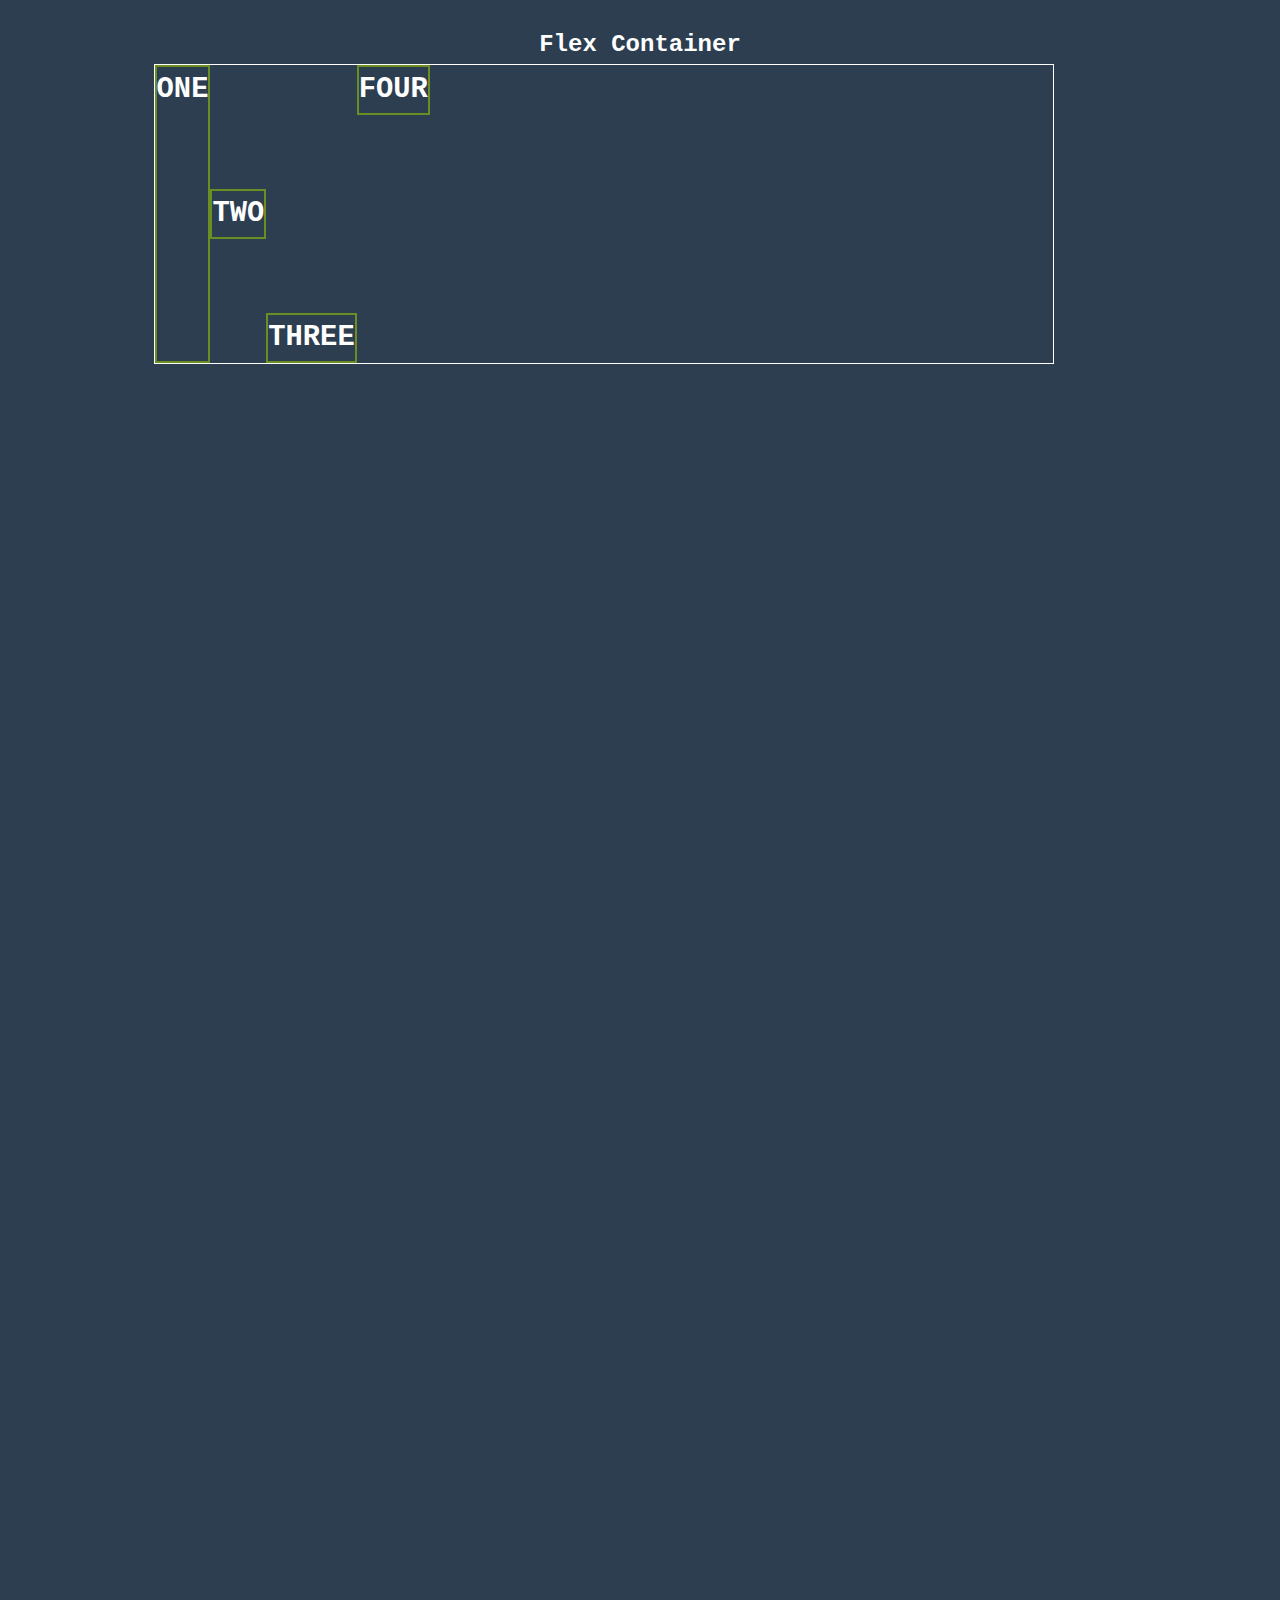
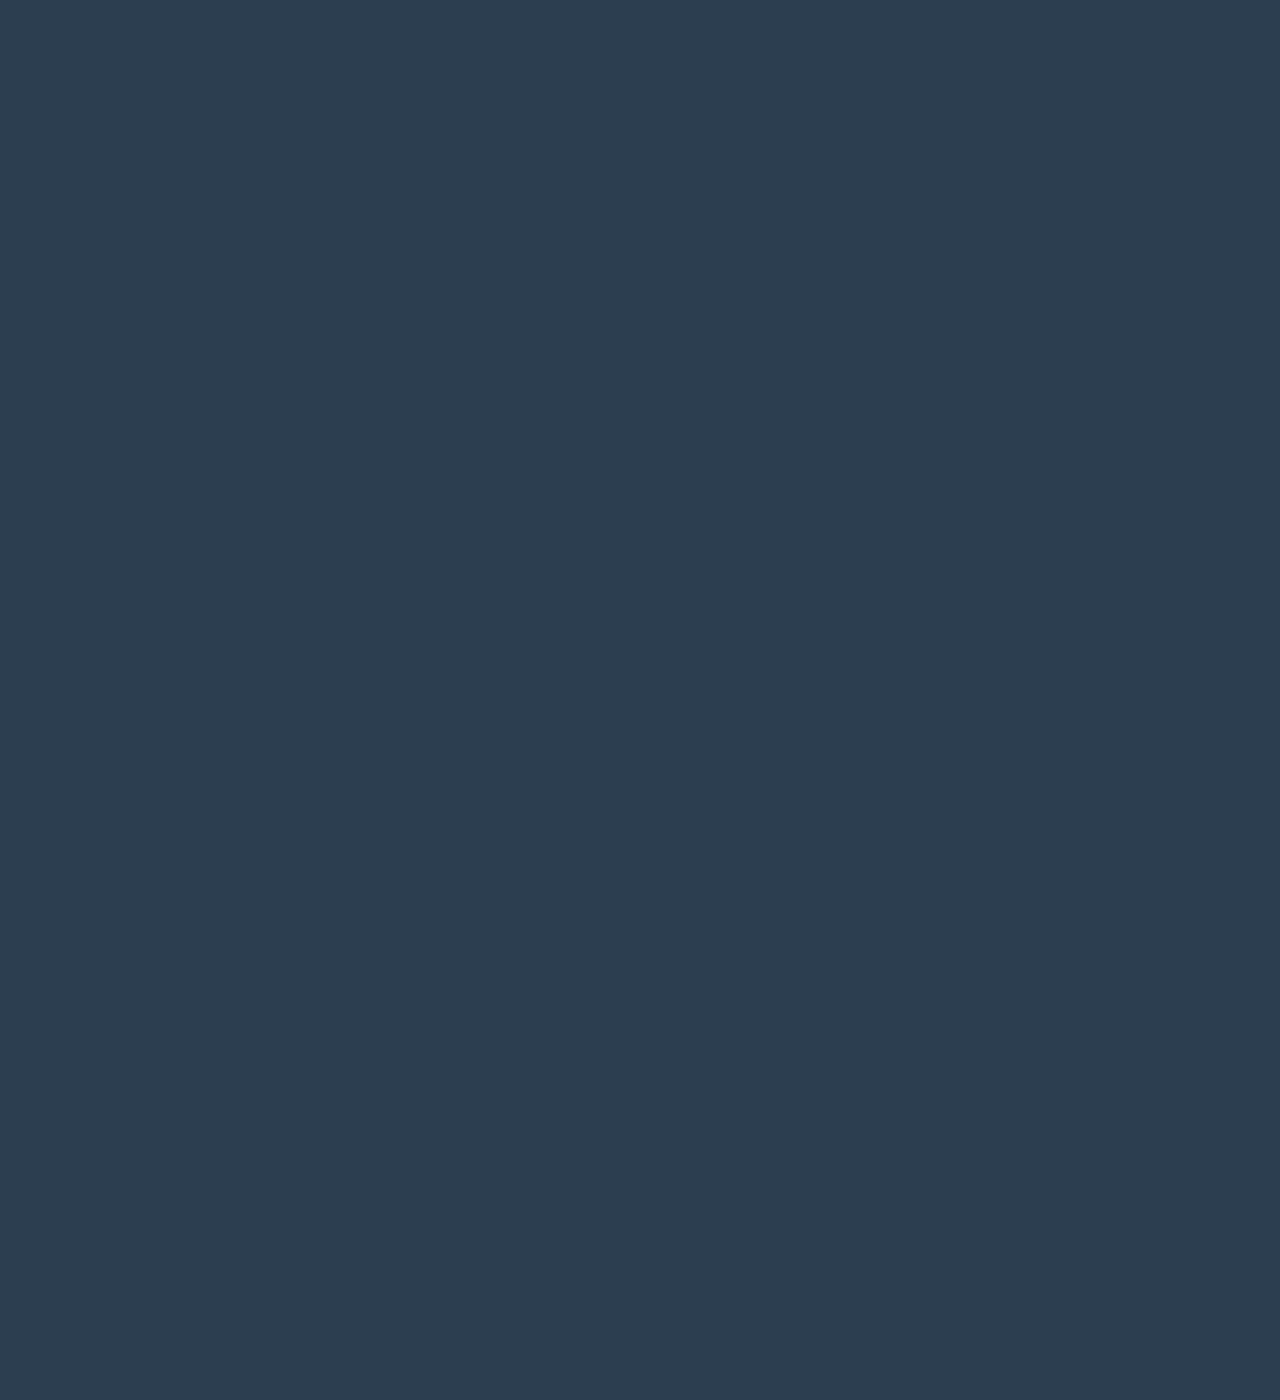
<file: index.html>
<!DOCTYPE html>
<html lang="en">
  <head>
    <meta charset="UTF-8" />
    <meta name="viewport" content="width=device-width, initial-scale=1.0" />
    <link rel="stylesheet" href="style.css" />
    <title>Document</title>
  </head>
  <body>
    <article>
      <h2>Flex Container</h2>
      <div class="flex-container">
        <div class="flex-item-1 flex-item">
          <h3>One</h3>
        </div>
        <div class="flex-item-2 flex-item">
          <h3>Two</h3>
        </div>
        <div class="flex-item-3 flex-item">
          <h3>Three</h3>
        </div>
        <div class="flex-item-4 flex-item">
          <h3>Four</h3>
        </div>
      </div>
    </article>
  </body>
</html>
</file>
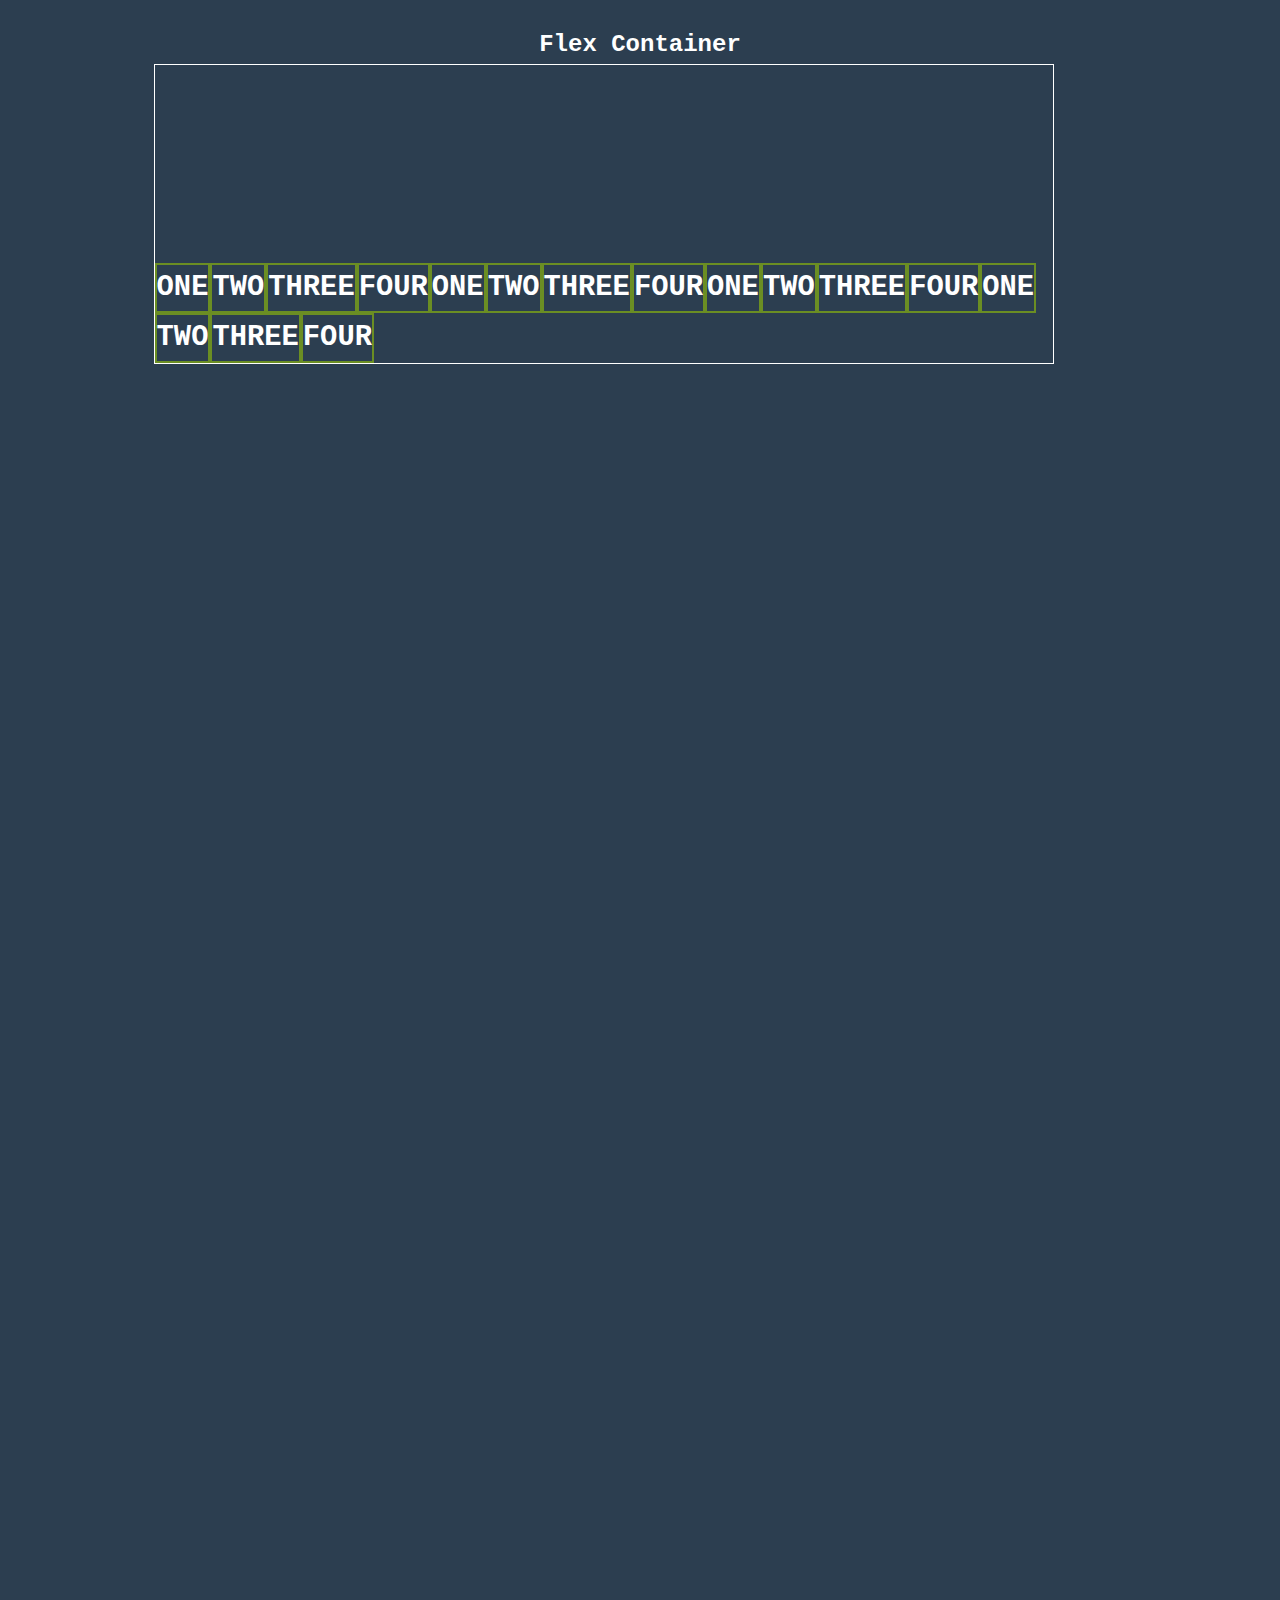
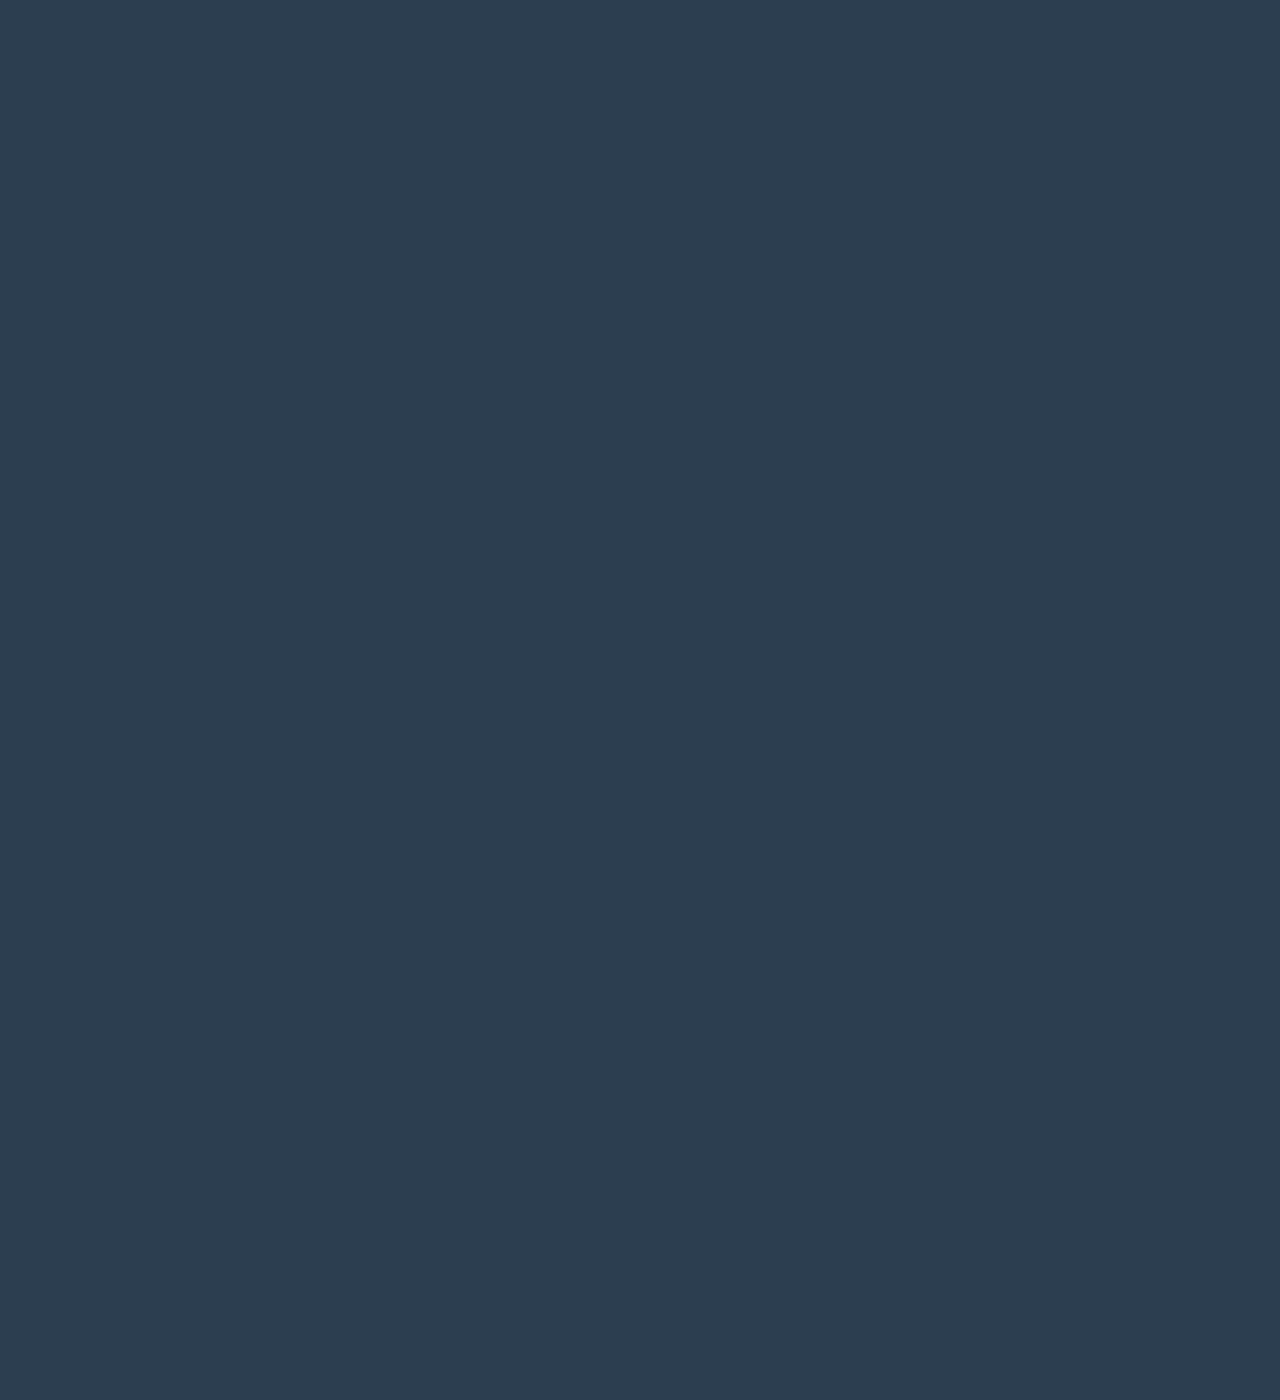
<file: other.html>
<!DOCTYPE html>
<html lang="en">
  <head>
    <meta charset="UTF-8" />
    <meta name="viewport" content="width=device-width, initial-scale=1.0" />
    <title>Document</title>

    <style>
      /*basic styles*/
      * {
        margin: 0;
        padding: 0;
        box-sizing: border-box;
      }
      body {
        background: #2c3e50;
      }
      body {
        font-family: 'Inconsolata', monospace;
        color: white;
        width: 80%;
        margin: 0 auto;
        padding: 2%;
        line-height: 1.6;
        text-align: center;
        height: 3000px;
      }

      h3 {
        font-size: 1.8em;
        text-transform: uppercase;
      }

      .flex-container {
        border: 1px solid white;
        max-width: 900px;
      }

      .flex-item {
        border: 2px solid olivedrab;
      }

      .flex-container {
        height: 300px;
        display: flex;
        flex-wrap: wrap;
        align-content: flex-end;
      }
    </style>
  </head>
  <body>
    <article>
      <h2>Flex Container</h2>
      <div class="flex-container">
        <div class="flex-item-1 flex-item">
          <h3>One</h3>
        </div>
        <div class="flex-item-2 flex-item">
          <h3>Two</h3>
        </div>
        <div class="flex-item-3 flex-item">
          <h3>Three</h3>
        </div>
        <div class="flex-item-4 flex-item">
          <h3>Four</h3>
        </div>
        <div class="flex-item-1 flex-item">
          <h3>One</h3>
        </div>
        <div class="flex-item-2 flex-item">
          <h3>Two</h3>
        </div>
        <div class="flex-item-3 flex-item">
          <h3>Three</h3>
        </div>
        <div class="flex-item-4 flex-item">
          <h3>Four</h3>
        </div>
        <div class="flex-item-1 flex-item">
          <h3>One</h3>
        </div>
        <div class="flex-item-2 flex-item">
          <h3>Two</h3>
        </div>
        <div class="flex-item-3 flex-item">
          <h3>Three</h3>
        </div>
        <div class="flex-item-4 flex-item">
          <h3>Four</h3>
        </div>
        <div class="flex-item-1 flex-item">
          <h3>One</h3>
        </div>
        <div class="flex-item-2 flex-item">
          <h3>Two</h3>
        </div>
        <div class="flex-item-3 flex-item">
          <h3>Three</h3>
        </div>
        <div class="flex-item-4 flex-item">
          <h3>Four</h3>
        </div>
      </div>
    </article>
  </body>
</html>
</file>
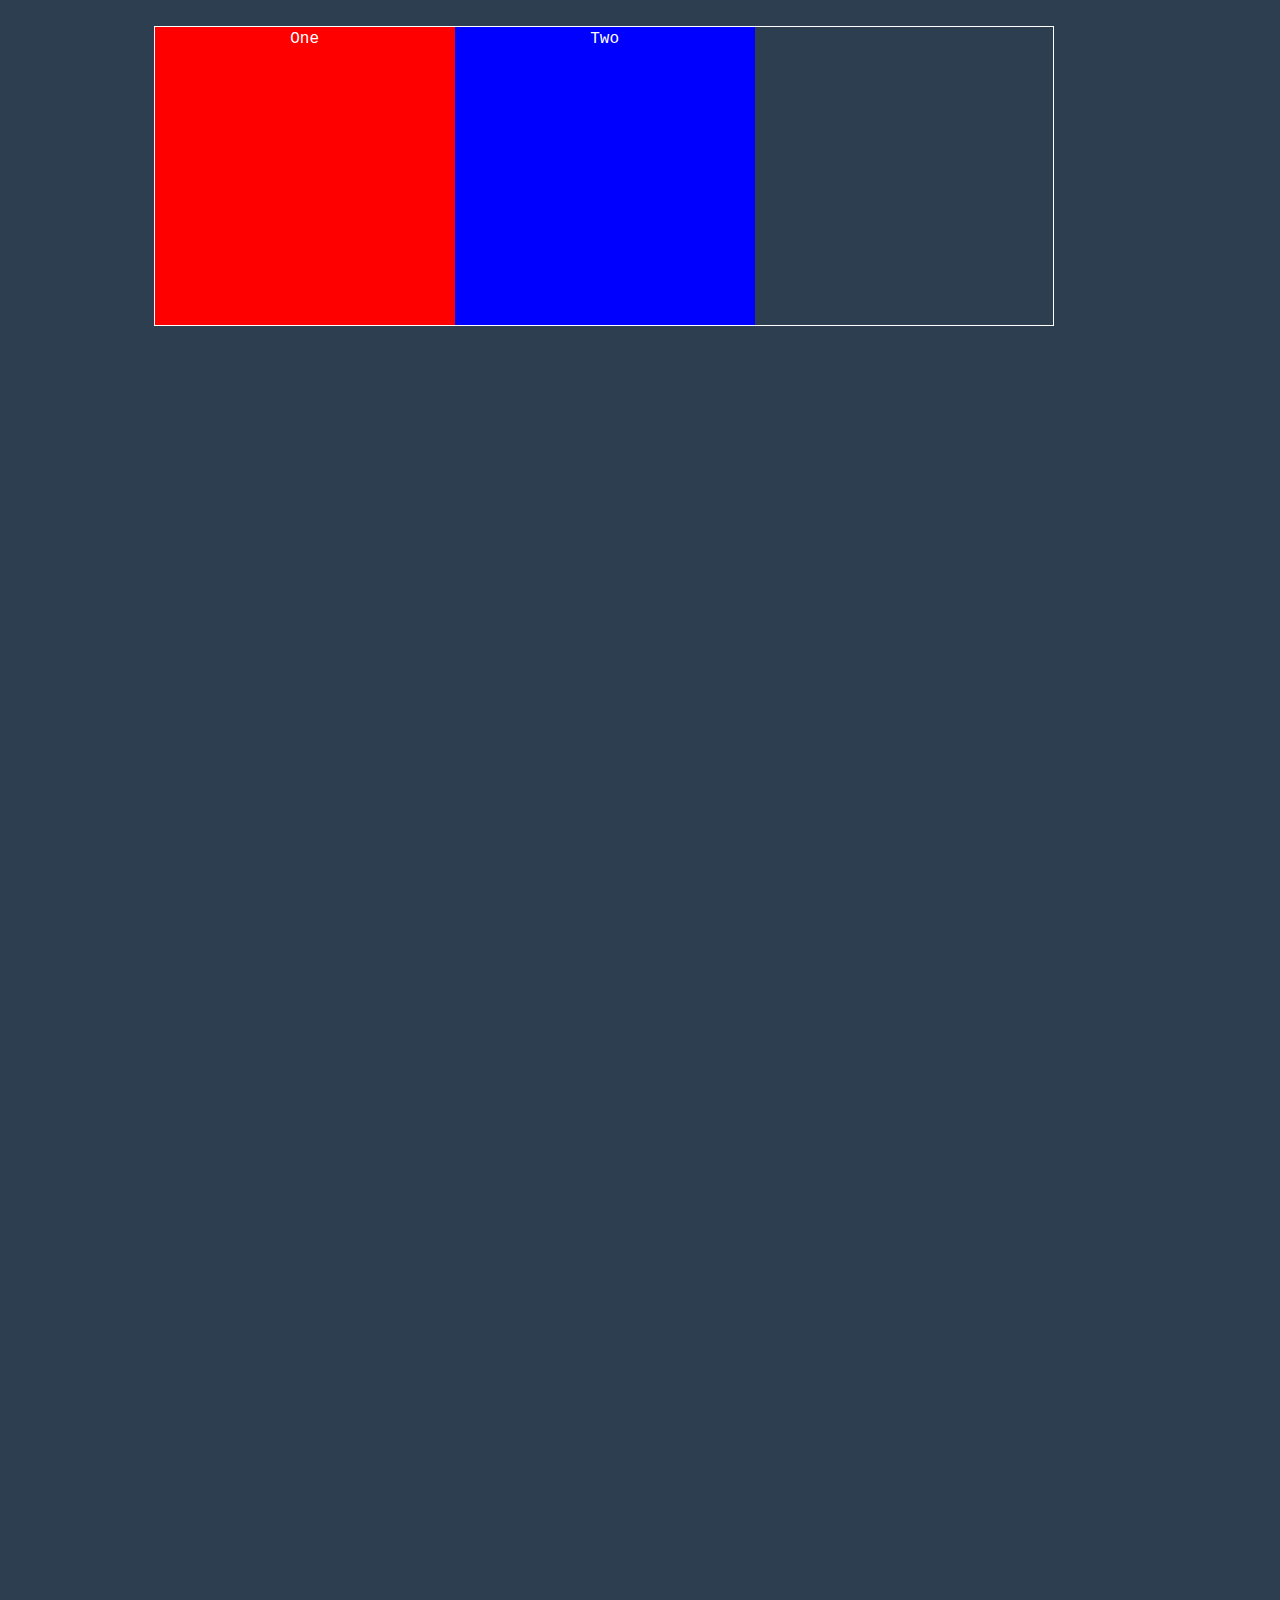
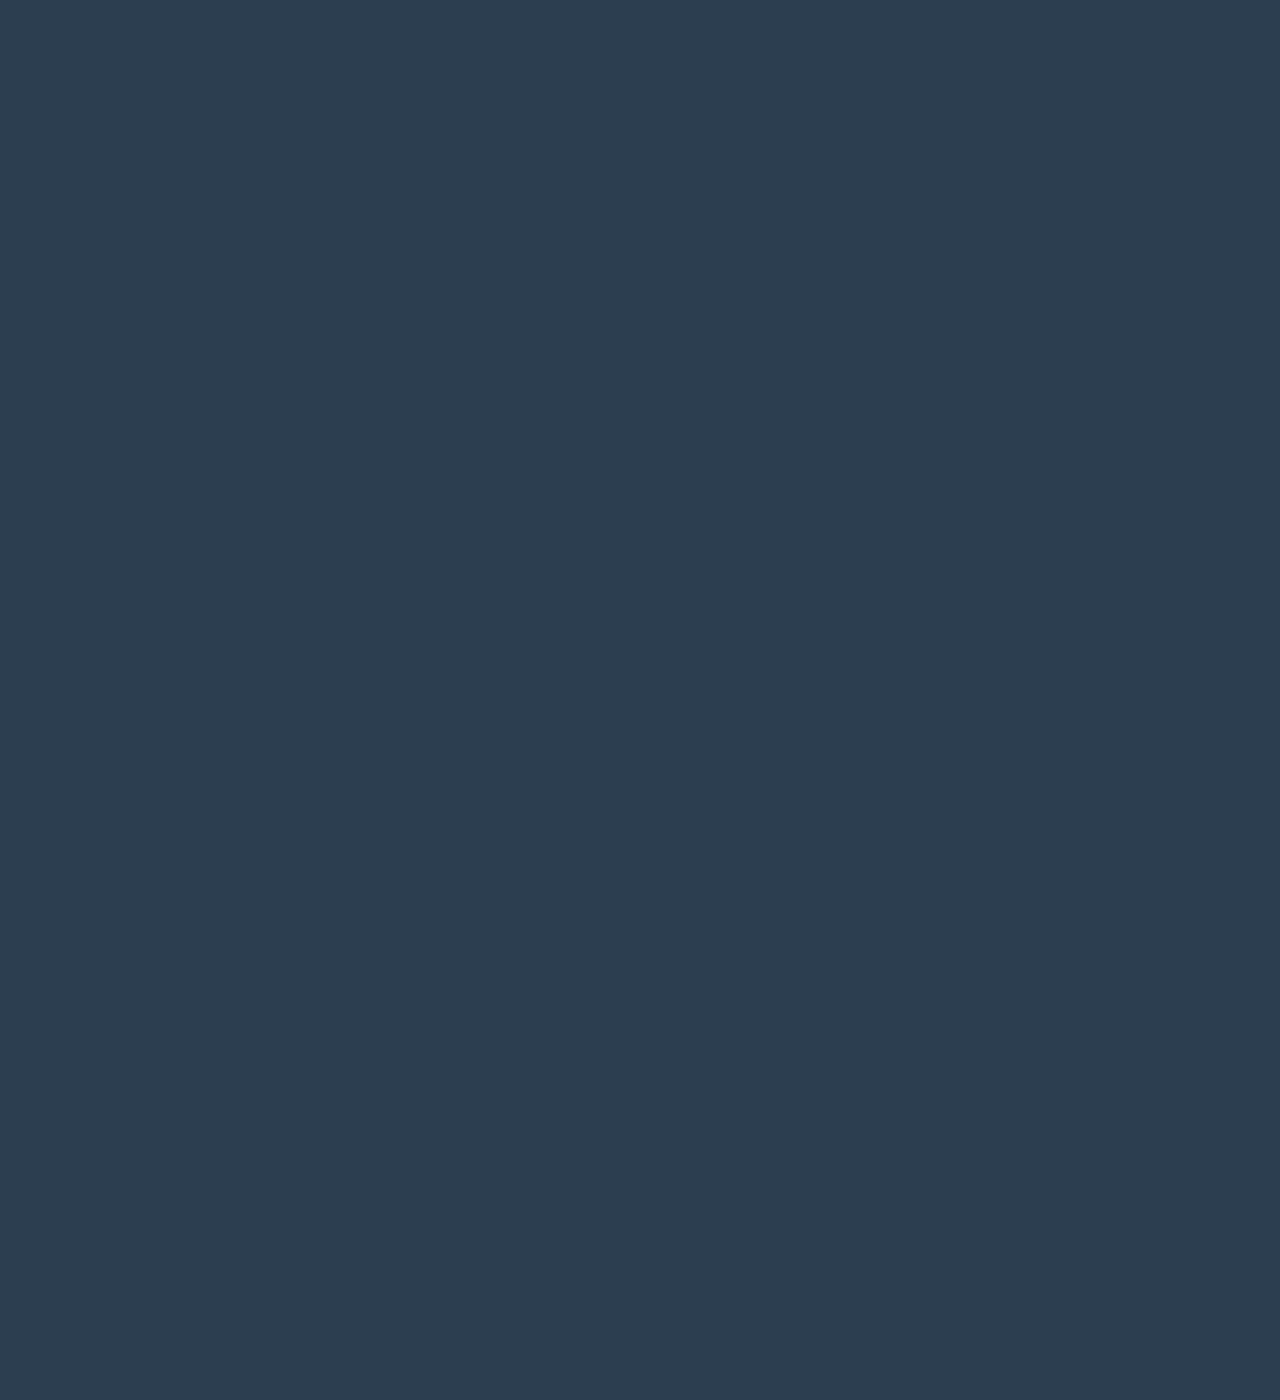
<file: shrink.html>
<!DOCTYPE html>
<html lang="en">
  <head>
    <meta charset="UTF-8" />
    <meta name="viewport" content="width=device-width, initial-scale=1.0" />
    <title>Document</title>

    <style>
      /*basic styles*/
      * {
        margin: 0;
        padding: 0;
        box-sizing: border-box;
      }
      body {
        background: #2c3e50;
      }
      body {
        font-family: 'Inconsolata', monospace;
        color: white;
        width: 80%;
        margin: 0 auto;
        padding: 2%;
        line-height: 1.6;
        text-align: center;
        height: 3000px;
      }

      .flex-container {
        max-width: 900px;
        border: 1px solid white;
      }

      h3 {
        font-size: 1.8em;
        text-transform: uppercase;
      }

      .flex-container {
        height: 300px;
        display: flex;
      }

      .flex-item {
        width: 300px;
        flex-shrink: 0;
      }

      .flex-item-1 {
        background-color: red;
      }
      .flex-item-2 {
        /* flex-shrink: 10; */
        background-color: blue;
      }
    </style>
  </head>
  <body>
    <div class="flex-container">
      <div class="flex-item-1 flex-item">One</div>
      <div class="flex-item-2 flex-item">Two</div>
    </div>
  </body>
</html>
</file>
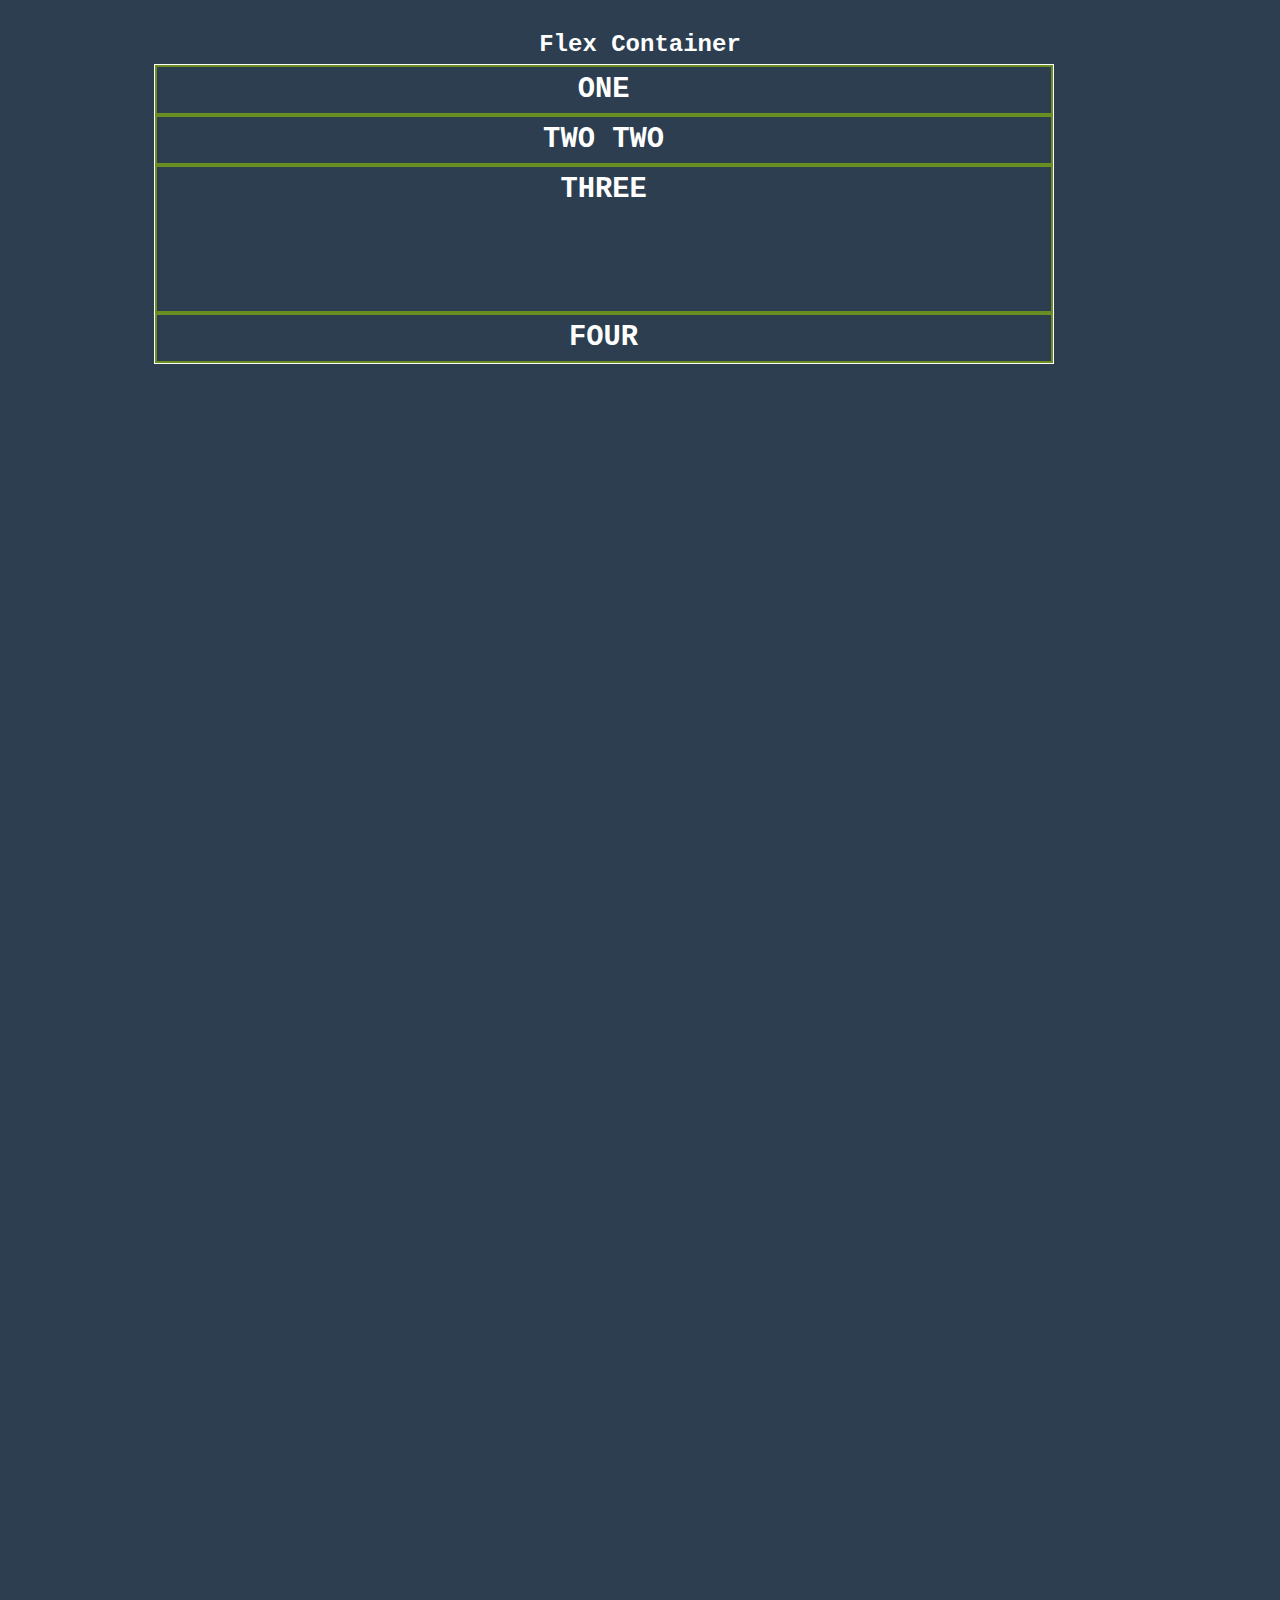
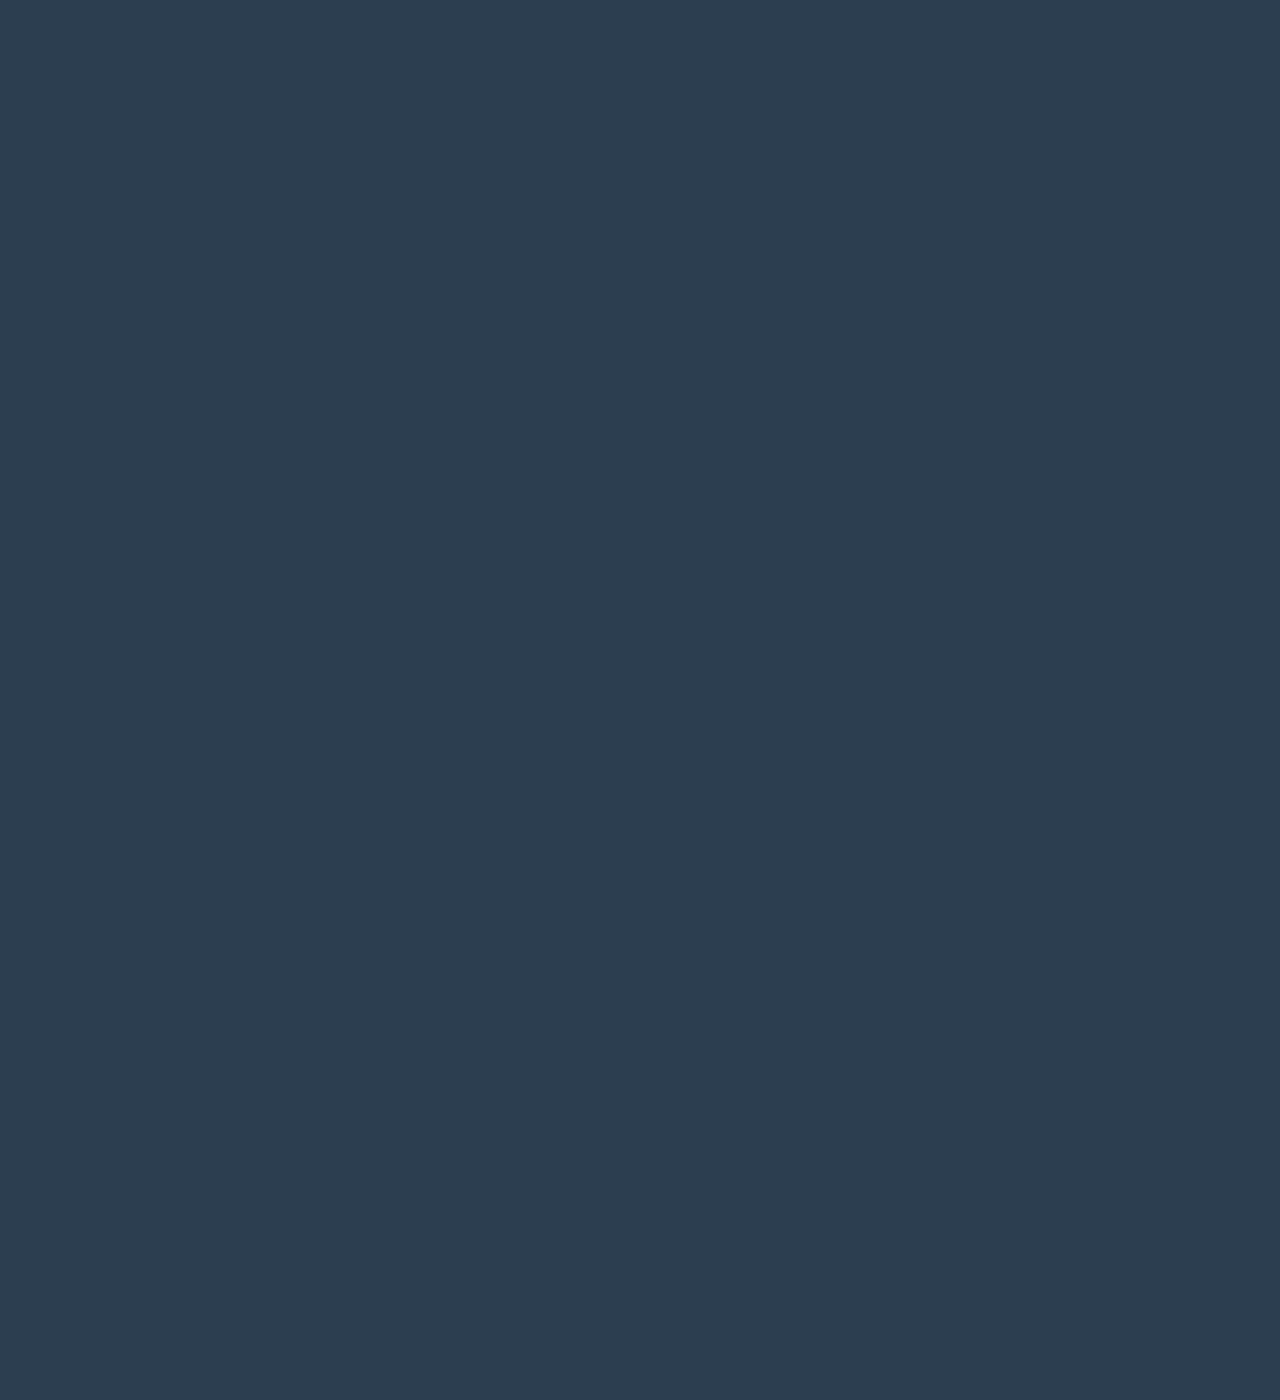
<file: sizing.html>
<!DOCTYPE html>
<html lang="en">
  <head>
    <meta charset="UTF-8" />
    <meta name="viewport" content="width=device-width, initial-scale=1.0" />
    <title>Document</title>
  </head>

  <style>
    /*basic styles*/
    * {
      margin: 0;
      padding: 0;
      box-sizing: border-box;
    }
    body {
      background: #2c3e50;
    }
    body {
      font-family: 'Inconsolata', monospace;
      color: white;
      width: 80%;
      margin: 0 auto;
      padding: 2%;
      line-height: 1.6;
      text-align: center;
      height: 3000px;
    }

    h3 {
      font-size: 1.8em;
      text-transform: uppercase;
    }

    .flex-container {
      border: 1px solid white;
      max-width: 900px;
    }

    .flex-item {
      border: 2px solid olivedrab;
    }

    .flex-container {
      height: 300px;
      display: flex;
      flex-flow: column;
    }

    .flex-item {
        flex-grow: 0;
      /* flex-grow: 1; */
    }

    .flex-item-3 {
      /*flex-grow: 2; */
      flex-grow: 1;
    }
  </style>
  <body>
    <article>
      <h2>Flex Container</h2>
      <div class="flex-container">
        <div class="flex-item-1 flex-item">
          <h3>One</h3>
        </div>
        <div class="flex-item-2 flex-item">
          <h3>Two Two</h3>
        </div>
        <div class="flex-item-3 flex-item">
          <h3>Three</h3>
        </div>
        <div class="flex-item-4 flex-item">
          <h3>Four</h3>
        </div>
      </div>
    </article>
  </body>
</html>
</file>
<file: style.css>
/*basic styles*/
* {
  margin: 0;
  padding: 0;
  box-sizing: border-box;
}
body {
  background: #2c3e50;
}
body {
  font-family: 'Inconsolata', monospace;
  color: white;
  width: 80%;
  margin: 0 auto;
  padding: 2%;
  line-height: 1.6;
  text-align: center;
  height: 3000px;
}

h3 {
  font-size: 1.8em;
  text-transform: uppercase;
}

.flex-container {
  border: 1px solid white;
  max-width: 900px;
}

.flex-item {
  border: 2px solid olivedrab;
}


/* FlexBox Stuff*/

/* .flex-container {
  height: 300px;
  display: flex;
  flex-flow: column;
  justify-content: space-between;
} */
/* .flex-container {
  height: 300px;
  display: flex;
  flex-flow: row-reverse;
 } */
/* .flex-container {
  height: 300px;
  display: flex;
  flex-flow: column-reverse;
 } */

/* flex wrap */
/* .flex-container {
  height: 300px;
  display: flex;
  flex-flow: row;
  flex-wrap: wrap-reverse;
} */
/* .flex-container {
    height: 300px;
    display: flex;
    flex-flow: row-reverse;
    justify-content: flex-end;
}
 */

/* flex-items are stretched vertically by default */
/* .flex-container {
  height: 300px;
  display: flex;
  flex-flow: column;
  align-items: center; 
  justify-content: center;
} */

/* align single items */

.flex-container {
  height: 300px;
  display: flex;
  align-items: flex-start;
}

.flex-item-1 {
  align-self: stretch;
}

.flex-item-2 {
  align-self: center;
}

.flex-item-3 {
  align-self: flex-end;
}

.flex-item-4 {
  align-self: flex-start;
}
</file>
